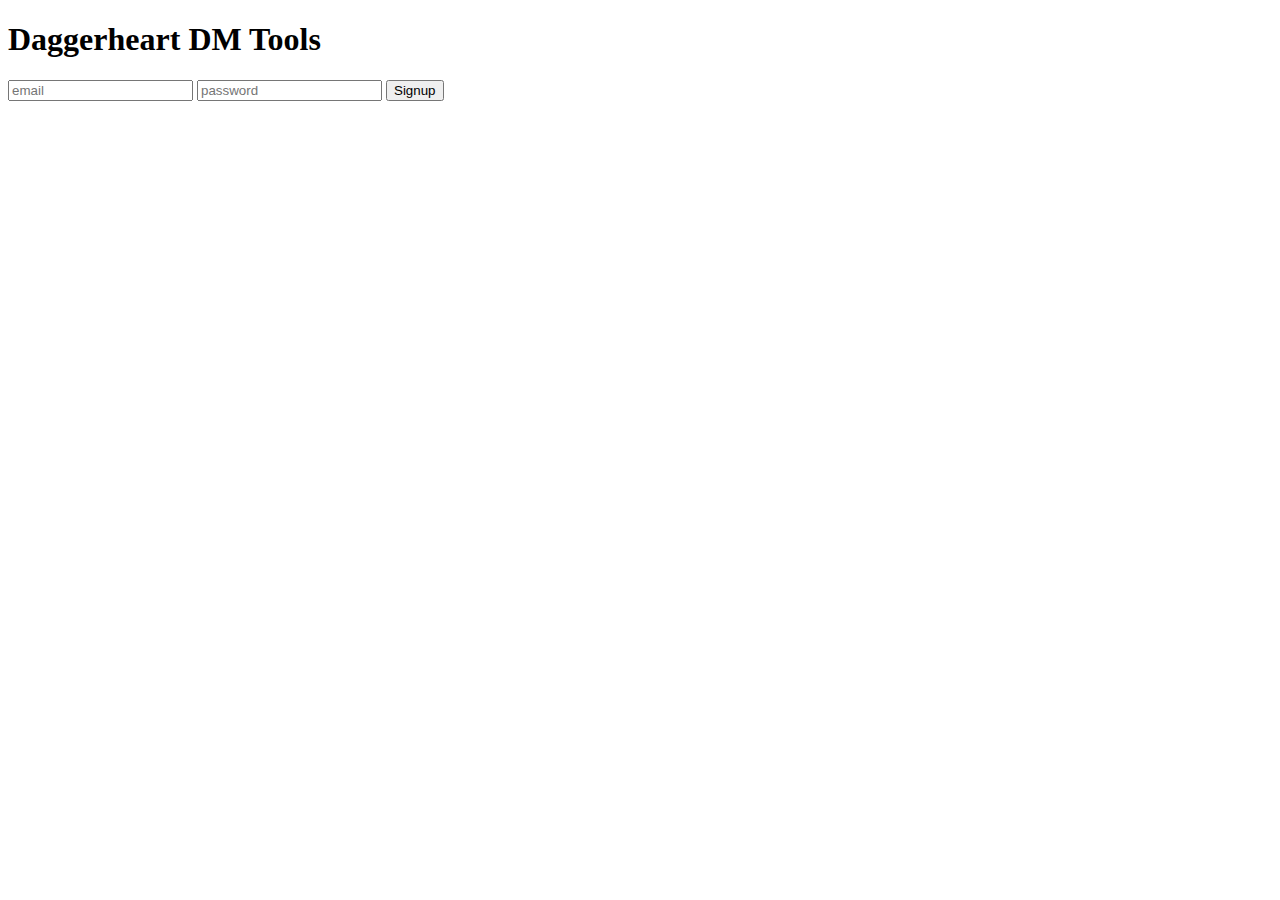
<file: signup.html>
<!doctype html>
<html lang="en">
<head>
	<meta charset="utf-8">
	<meta name="viewport" content="width=device-width, initial-scale=1">
	<title>Daggerheart DM Tools</title>
	<link rel="stylesheet" href="/css/main.css">
    <script src=/js/userAuth.js></script>
</head>
<body>
	<div id="title">
		<h1>Daggerheart DM Tools</h1>
	</div>

    <input id="email" placeholder="email">
    <input id="password" type="password" placeholder="password">
    <button onclick="signup()">Signup</button>

</body>
</html>
</file>
<file: css/main.css>

</file>
